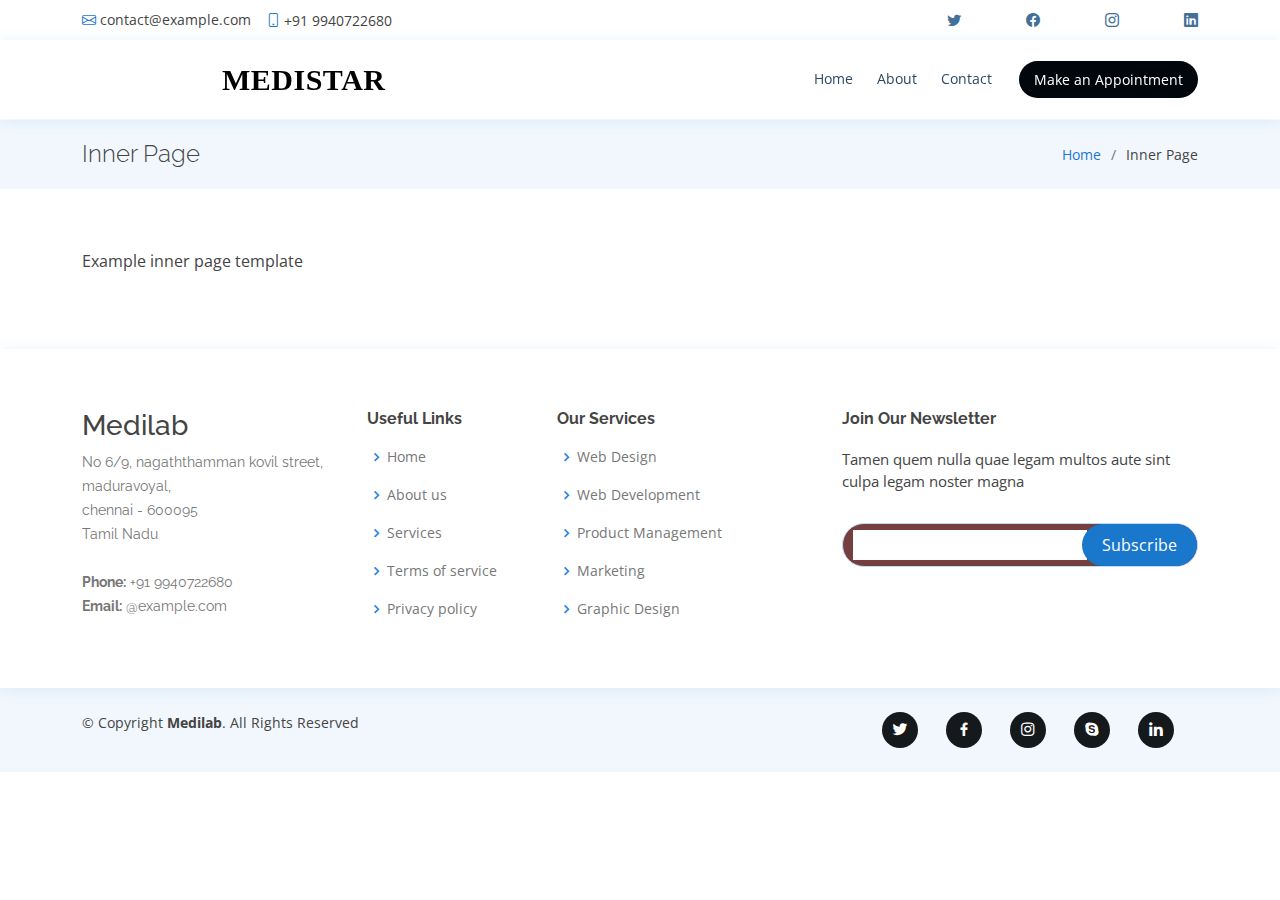
<file: inner-page.html>
<!DOCTYPE html>
<html lang="en">

<head>
  <meta charset="utf-8">
  <meta content="width=device-width, initial-scale=1.0" name="viewport">

  <title>sample template</title>
  <meta content="" name="description">
  <meta content="" name="keywords">

  <!-- Favicons -->
  <link href="assets/img/favicon.png" rel="icon">
  <link href="assets/img/apple-touch-icon.png" rel="apple-touch-icon">

  <!-- Google Fonts -->
  <link href="https://fonts.googleapis.com/css?family=Open+Sans:300,300i,400,400i,600,600i,700,700i|Raleway:300,300i,400,400i,500,500i,600,600i,700,700i|Poppins:300,300i,400,400i,500,500i,600,600i,700,700i" rel="stylesheet">

  <!-- Vendor CSS Files -->
  <link href="assets/vendor/fontawesome-free/css/all.min.css" rel="stylesheet">
  <link href="assets/vendor/animate.css/animate.min.css" rel="stylesheet">
  <link href="assets/vendor/bootstrap/css/bootstrap.min.css" rel="stylesheet">
  <link href="assets/vendor/bootstrap-icons/bootstrap-icons.css" rel="stylesheet">
  <link href="assets/vendor/boxicons/css/boxicons.min.css" rel="stylesheet">
  <link href="assets/vendor/glightbox/css/glightbox.min.css" rel="stylesheet">
  <link href="assets/vendor/remixicon/remixicon.css" rel="stylesheet">
  <link href="assets/vendor/swiper/swiper-bundle.min.css" rel="stylesheet">

  <!-- Template Main CSS File -->
  <link href="assets/css/style.css" rel="stylesheet">

  <!-- =======================================================
  * Template Name: Medilab
  * Updated: Jan 29 2024 with Bootstrap v5.3.2
  * Template URL: https://bootstrapmade.com/medilab-free-medical-bootstrap-theme/
  * Author: BootstrapMade.com
  * License: https://bootstrapmade.com/license/
  ======================================================== -->
</head>

<body>

  <!-- ======= Top Bar ======= -->
  <div id="topbar" class="d-flex align-items-center fixed-top">
    <div class="container d-flex justify-content-between">
      <div class="contact-info d-flex align-items-center">
        <i class="bi bi-envelope"></i> <a href="mailto:contact@example.com">contact@example.com</a>
        <i class="bi bi-phone"></i> +91 9940722680
      </div>
      <div class="d-none d-lg-flex social-links align-items-center">
        <a href="#" class="twitter"><i class="bi bi-twitter"></i></a>
        <a href="#" class="facebook"><i class="bi bi-facebook"></i></a>
        <a href="#" class="instagram"><i class="bi bi-instagram"></i></a>
        <a href="#" class="linkedin"><i class="bi bi-linkedin"></i></i></a>
      </div>
    </div>
  </div>

  <!-- ======= Header ======= -->
  <header id="header" class="fixed-top">
    <div class="container d-flex align-items-center">

      <h1 class="logo me-auto"><a href="index.html">MEDISTAR</a></h1>
      <!-- Uncomment below if you prefer to use an image logo -->
      <!-- <a href="index.html" class="logo me-auto"><img src="assets/img/logo.png" alt="" class="img-fluid"></a>-->

      <nav id="navbar" class="navbar order-last order-lg-0">
        <ul>
          <li><a class="nav-link scrollto " href="#hero">Home</a></li>
          <li><a class="nav-link scrollto" href="#about">About</a></li>
          <!-- <li><a class="nav-link scrollto" href="#services">Services</a></li>
          <li><a class="nav-link scrollto" href="#departments">Departments</a></li>
          <li><a class="nav-link scrollto" href="#doctors">Doctors</a></li>
          <li class="dropdown"><a href="#"><span>Drop Down</span> <i class="bi bi-chevron-down"></i></a> -->
            <!-- <ul>
              <li><a href="#">Drop Down 1</a></li>
              <li class="dropdown"><a href="#"><span>Deep Drop Down</span> <i class="bi bi-chevron-right"></i></a>
                <ul>
                  <li><a href="#">Deep Drop Down 1</a></li>
                  <li><a href="#">Deep Drop Down 2</a></li>
                  <li><a href="#">Deep Drop Down 3</a></li>
                  <li><a href="#">Deep Drop Down 4</a></li>
                  <li><a href="#">Deep Drop Down 5</a></li>
                </ul>
              </li>
              <li><a href="#">Drop Down 2</a></li>
              <li><a href="#">Drop Down 3</a></li>
              <li><a href="#">Drop Down 4</a></li>
            </ul> -->
          </li>
          <li><a class="nav-link scrollto" href="#contact">Contact</a></li>
        </ul>
        <i class="bi bi-list mobile-nav-toggle"></i>
      </nav><!-- .navbar -->

      <a href="#appointment" class="appointment-btn scrollto"><span class="d-none d-md-inline">Make an</span> Appointment</a>

    </div>
  </header><!-- End Header -->

  <main id="main">

    <!-- ======= Breadcrumbs Section ======= -->
    <section class="breadcrumbs">
      <div class="container">

        <div class="d-flex justify-content-between align-items-center">
          <h2>Inner Page</h2>
          <ol>
            <li><a href="index.html">Home</a></li>
            <li>Inner Page</li>
          </ol>
        </div>

      </div>
    </section><!-- End Breadcrumbs Section -->

    <section class="inner-page">
      <div class="container">
        <p>
          Example inner page template
        </p>
      </div>
    </section>

  </main><!-- End #main -->

  <!-- ======= Footer ======= -->
  <footer id="footer">

    <div class="footer-top">
      <div class="container">
        <div class="row">

          <div class="col-lg-3 col-md-6 footer-contact">
            <h3>Medilab</h3>
            <p>
              No 6/9, nagaththamman kovil street, maduravoyal, <br> chennai - 600095 <br>
              Tamil Nadu  <br><br>
              <strong>Phone:</strong> +91 9940722680<br>
              <strong>Email:</strong> @example.com<br>
            </p>
          </div>

          <div class="col-lg-2 col-md-6 footer-links">
            <h4>Useful Links</h4>
            <ul>
              <li><i class="bx bx-chevron-right"></i> <a href="#">Home</a></li>
              <li><i class="bx bx-chevron-right"></i> <a href="#">About us</a></li>
              <li><i class="bx bx-chevron-right"></i> <a href="#">Services</a></li>
              <li><i class="bx bx-chevron-right"></i> <a href="#">Terms of service</a></li>
              <li><i class="bx bx-chevron-right"></i> <a href="#">Privacy policy</a></li>
            </ul>
          </div>

          <div class="col-lg-3 col-md-6 footer-links">
            <h4>Our Services</h4>
            <ul>
              <li><i class="bx bx-chevron-right"></i> <a href="#">Web Design</a></li>
              <li><i class="bx bx-chevron-right"></i> <a href="#">Web Development</a></li>
              <li><i class="bx bx-chevron-right"></i> <a href="#">Product Management</a></li>
              <li><i class="bx bx-chevron-right"></i> <a href="#">Marketing</a></li>
              <li><i class="bx bx-chevron-right"></i> <a href="#">Graphic Design</a></li>
            </ul>
          </div>

          <div class="col-lg-4 col-md-6 footer-newsletter">
            <h4>Join Our Newsletter</h4>
            <p>Tamen quem nulla quae legam multos aute sint culpa legam noster magna</p>
            <form action="" method="post">
              <input type="email" name="email"><input type="submit" value="Subscribe">
            </form>
          </div>

        </div>
      </div>
    </div>

    <div class="container d-md-flex py-4">

      <div class="me-md-auto text-center text-md-start">
        <div class="copyright">
          &copy; Copyright <strong><span>Medilab</span></strong>. All Rights Reserved
        </div>
        <div class="credits">
          <!-- All the links in the footer should remain intact. -->
          <!-- You can delete the links only if you purchased the pro version. -->
          <!-- Licensing information: https://bootstrapmade.com/license/ -->
          <!-- Purchase the pro version with working PHP/AJAX contact form: https://bootstrapmade.com/medilab-free-medical-bootstrap-theme/ -->
          <!-- Designed by <a href="https://bootstrapmade.com/">BootstrapMade</a> -->
        </div>
      </div>
      <div class="social-links text-center text-md-right pt-3 pt-md-0">
        <a href="#" class="twitter"><i class="bx bxl-twitter"></i></a>
        <a href="#" class="facebook"><i class="bx bxl-facebook"></i></a>
        <a href="#" class="instagram"><i class="bx bxl-instagram"></i></a>
        <a href="#" class="google-plus"><i class="bx bxl-skype"></i></a>
        <a href="#" class="linkedin"><i class="bx bxl-linkedin"></i></a>
      </div>
    </div>
  </footer><!-- End Footer -->

  <div id="preloader"></div>
  <a href="#" class="back-to-top d-flex align-items-center justify-content-center"><i class="bi bi-arrow-up-short"></i></a>

  <!-- Vendor JS Files -->
  <script src="assets/vendor/purecounter/purecounter_vanilla.js"></script>
  <script src="assets/vendor/bootstrap/js/bootstrap.bundle.min.js"></script>
  <script src="assets/vendor/glightbox/js/glightbox.min.js"></script>
  <script src="assets/vendor/swiper/swiper-bundle.min.js"></script>
  <script src="assets/vendor/php-email-form/validate.js"></script>

  <!-- Template Main JS File -->
  <script src="assets/js/main.js"></script>

</body>

</html>
</file>
<file: assets/css/style.css>
/**

# General
--------------------------------------------------------------*/
body {
  font-family: "Open Sans", sans-serif;
  color: #444444;
}

a {
  color: #1977cc;
  text-decoration: none;
}

a:hover {
  color:#18d26e;
  text-decoration: none;
}

h1,
h2,
h3,
h4,
h5,
h6 {
  font-family: "Raleway", sans-serif;
  
}

/*--------------------------------------------------------------
# Preloader
--------------------------------------------------------------*/
#preloader {
  position: fixed;
  top: 0;
  left: 0;
  right: 0;
  bottom: 0;
  z-index: 9999;
  overflow: hidden;
  background: #fff;
}

#preloader:before {
  content: "";
  position: fixed;
  top: calc(50% - 30px);
  left: calc(50% - 30px);
  border: 6px solid #1977cc;
  border-top-color: #d1e6f9;
  border-radius: 50%;
  width: 60px;
  height: 60px;
  animation: animate-preloader 1s linear infinite;
}

@keyframes animate-preloader {
  0% {
    transform: rotate(0deg);
  }

  100% {
    transform: rotate(360deg);
  }
}

/*--------------------------------------------------------------
# Back to top button
--------------------------------------------------------------*/
.back-to-top {
  position: fixed;
  visibility: hidden;
  opacity: 0;
  right: 15px;
  bottom: 15px;
  z-index: 996;
  background: #1977cc;
  width: 40px;
  height: 40px;
  border-radius: 4px;
  transition: all 0.4s;
}

.back-to-top i {
  font-size: 28px;
  color: #fff;
  line-height: 0;
}

.back-to-top:hover {
  background: #298ce5;
  color: #fff;
}

.back-to-top.active {
  visibility: visible;
  opacity: 1;
}

.datepicker-dropdown {
  padding: 20px !important;
}

/*--------------------------------------------------------------
# Top Bar
--------------------------------------------------------------*/
#topbar {
  background: #fff;
  height: 40px;
  font-size: 14px;
  transition: all 0.5s;
  z-index: 996;
}

#topbar.topbar-scrolled {
  top: -40px;
}

#topbar .contact-info a {
  line-height: 1;
  color: #444444;
  transition: 0.3s;
}

#topbar .contact-info a:hover {
  color: #1977cc;
}

#topbar .contact-info i {
  color: #1977cc;
  padding-right: 4px;
  margin-left: 15px;
  line-height: 0;
}

#topbar .contact-info i:first-child {
  margin-left: 0;
}

#topbar .social-links a {
  color: #437099;
  padding-left: 65px;
  display: inline-block;
  line-height: 5px;
  transition: 0.3s;
}

#topbar .social-links a:hover {
  color: #010a12;
}

#topbar .social-links a:first-child {
  border-left: 0;
}

/*--------------------------------------------------------------
# Header
--------------------------------------------------------------*/
#header {
  background: #fff;
  transition: all 0.5s;
  z-index: 997;
  padding: 15px 0;
  top: 40px;
  box-shadow: 0px 2px 15px rgba(25, 119, 204, 0.1);
}

#header.header-scrolled {
  top: 0;
}

#header .logo {
  font-size: 30px;
  margin: 0;
  padding: 0;
  line-height: 1;
  font-weight: 700;
  letter-spacing: 0.5px;
  font-family: "Poppins", sans-serif;
  font-family: 'Times New Roman', Times, serif;
  font-weight: 900;
}

#header .logo a {
  color: black;
  padding-left: 140px;
}

#header .logo img {
  max-height: 40px;
}

/**
* Appointment Button *
*/
.appointment-btn {
  margin-left: 25px;
  background: #00070c;
  color: #fff;
  border-radius: 50px;
  padding: 8px 15px;
  white-space: nowrap;
  transition: 0.3s;
  font-size: 14px;
  display: inline-block;
}

.appointment-btn:hover {
  background: #166ab5;
  color: #fff;
}

@media (max-width: 768px) {
  .appointment-btn {
    margin: 0 15px 0 0;
    padding: 6px 18px;
  }
}

/*--------------------------------------------------------------
# Navigation Menu
--------------------------------------------------------------*/
/**
* Desktop Navigation 
*/
.navbar {
  padding: 0;
}

.navbar ul {
  margin: 0;
  padding: 0;
  display: flex;
  list-style: none;
  align-items: center;
}

.navbar li {
  position: relative;
}

.navbar>ul>li {
  position: relative;
  white-space: nowrap;
  padding: 8px 0 8px 20px;
}

.navbar a,
.navbar a:focus {
  display: flex;
  align-items: center;
  justify-content: space-between;
  font-size: 14px;
  color: #2c4964;
  white-space: nowrap;
  transition: 0.3s;
  border-bottom: 2px solid #fff;
  padding: 5px 2px;
}

.navbar a i,
.navbar a:focus i {
  font-size: 12px;
  line-height: 0;
  margin-left: 5px;
}

.navbar a:hover,
.navbar .active,
.navbar .active:focus,
.navbar li:hover>a {
  color: #1977cc;
  border-color: #1977cc;
}

.navbar .dropdown ul {
  display: block;
  position: absolute;
  left: 20px;
  top: calc(100% + 30px);
  margin: 0;
  padding: 10px 0;
  z-index: 99;
  opacity: 0;
  visibility: hidden;
  background: #fff;
  box-shadow: 0px 0px 30px rgba(127, 137, 161, 0.25);
  transition: 0.3s;
}

.navbar .dropdown ul li {
  min-width: 200px;
}

.navbar .dropdown ul a {
  padding: 10px 20px;
  font-size: 14px;
  font-weight: 500;
  text-transform: none;
  color: #082744;
  border: none;
}

.navbar .dropdown ul a i {
  font-size: 12px;
}

.navbar .dropdown ul a:hover,
.navbar .dropdown ul .active:hover,
.navbar .dropdown ul li:hover>a {
  color: #1977cc;
}

.navbar .dropdown:hover>ul {
  opacity: 1;
  top: 100%;
  visibility: visible;
}

.navbar .dropdown .dropdown ul {
  top: 0;
  left: calc(100% - 30px);
  visibility: hidden;
}

.navbar .dropdown .dropdown:hover>ul {
  opacity: 1;
  top: 0;
  left: 100%;
  visibility: visible;
}

@media (max-width: 1366px) {
  .navbar .dropdown .dropdown ul {
    left: -90%;
  }

  .navbar .dropdown .dropdown:hover>ul {
    left: -100%;
  }
}

/**
* Mobile Navigation 
*/
.mobile-nav-toggle {
  color: #2c4964;
  font-size: 28px;
  cursor: pointer;
  display: none;
  line-height: 0;
  transition: 0.5s;
}

.mobile-nav-toggle.bi-x {
  color: #fff;
}

@media (max-width: 991px) {
  .mobile-nav-toggle {
    display: block;
  }

  .navbar ul {
    display: none;
  }
}

.navbar-mobile {
  position: fixed;
  overflow: hidden;
  top: 0;
  right: 0;
  left: 0;
  bottom: 0;
  background: rgba(28, 47, 65, 0.9);
  transition: 0.3s;
  z-index: 999;
}

.navbar-mobile .mobile-nav-toggle {
  position: absolute;
  top: 15px;
  right: 15px;
}

.navbar-mobile ul {
  display: block;
  position: absolute;
  top: 55px;
  right: 15px;
  bottom: 15px;
  left: 15px;
  padding: 10px 0;
  background-color: #fff;
  overflow-y: auto;
  transition: 0.3s;
}

.navbar-mobile>ul>li {
  padding: 0;
}

.navbar-mobile a,
.navbar-mobile a:focus {
  padding: 10px 20px;
  font-size: 15px;
  color: #2c4964;
  border: none;
}

.navbar-mobile a:hover,
.navbar-mobile .active,
.navbar-mobile li:hover>a {
  color: #1977cc;
}

.navbar-mobile .getstarted,
.navbar-mobile .getstarted:focus {
  margin: 15px;
}

.navbar-mobile .dropdown ul {
  position: static;
  display: none;
  margin: 10px 20px;
  padding: 10px 0;
  z-index: 99;
  opacity: 1;
  visibility: visible;
  background: #fff;
  box-shadow: 0px 0px 30px rgba(127, 137, 161, 0.25);
}

.navbar-mobile .dropdown ul li {
  min-width: 200px;
}

.navbar-mobile .dropdown ul a {
  padding: 10px 20px;
}

.navbar-mobile .dropdown ul a i {
  font-size: 12px;
}

.navbar-mobile .dropdown ul a:hover,
.navbar-mobile .dropdown ul .active:hover,
.navbar-mobile .dropdown ul li:hover>a {
  color: #1977cc;
}

.navbar-mobile .dropdown>.dropdown-active {
  display: block;
}

/*--------------------------------------------------------------
# Hero Section
--------------------------------------------------------------*/
#hero {
  width: 100%;
  height: 90vh;
  background-image: url(assets/img/istockphoto-1454436040-612x612\ \ new.jpg);
  /* background: url("assets/img/world-1185076_640.webp") top center; */
  background-size: cover;
  margin-bottom: -200px;
}

#hero .container {
  position: relative;
}

#hero h1 {
  margin: 0;
  font-size: 48px;
  font-weight: 700;
  line-height: 56px;
  text-transform: uppercase;
  /* color: #2c4964; */
  color: black;
}

#hero h2 {
  color: #2c4964;
  margin: 10px 0 0 0;
  font-size: 24px;
  
}

#hero .btn-get-started {
  font-family: "Raleway", sans-serif;
  text-transform: uppercase;
  font-weight: 500;
  font-size: 14px;
  letter-spacing: 1px;
  display: inline-block;
  padding: 12px 35px;
  margin-top: 30px;
  margin-left: 140px;
  border-radius: 50px;
  transition: 0.5s;
  color: #fff;
  background: #1977cc;
  
}

#hero .btn-get-started:hover {
  background: #00050a;
}

@media (min-width: 1024px) {
  #hero {
    background-attachment: fixed;
  }
}

@media (max-width: 992px) {
  #hero {
    margin-bottom: 0;
    height: 100vh;
  }

  #hero .container {
    padding-bottom: 63px;
  }

  #hero h1 {
    font-size: 28px;
    line-height: 36px;
  }

  #hero h2 {
    font-size: 18px;
    line-height: 24px;
    margin-bottom: 30px;
  }
}

@media (max-height: 600px) {
  #hero {
    height: 110vh;
  }
}

/*--------------------------------------------------------------
# Sections General
--------------------------------------------------------------*/
section {
  padding: 60px 0;
  overflow: hidden;
}

.section-bg {
  background-color: #f1f7fd;
}

.section-title {
  text-align: center;
  padding-bottom: 30px;
}

.section-title h2 {
  font-size: 32px;
  font-weight: bold;
  margin-bottom: 20px;
  padding-bottom: 20px;
  position: relative;
  color: #2c4964;
}

.section-title h2::before {
  content: "";
  position: absolute;
  display: block;
  width: 120px;
  height: 1px;
  background: #ddd;
  bottom: 1px;
  left: calc(50% - 60px);
}

.section-title h2::after {
  content: "";
  position: absolute;
  display: block;
  width: 40px;
  height: 3px;
  background: #1977cc;
  bottom: 0;
  left: calc(50% - 20px);
}

.section-title p {
  margin-bottom: 0;
}

/*--------------------------------------------------------------
# Breadcrumbs
--------------------------------------------------------------*/
.breadcrumbs {
  padding: 20px 0;
  background-color: #f1f7fd;
  min-height: 40px;
  margin-top: 120px;
}

@media (max-width: 992px) {
  .breadcrumbs {
    margin-top: 100px;
  }
}

.breadcrumbs h2 {
  font-size: 24px;
  font-weight: 300;
  margin: 0;
}

@media (max-width: 992px) {
  .breadcrumbs h2 {
    margin: 0 0 10px 0;
  }
}

.breadcrumbs ol {
  display: flex;
  flex-wrap: wrap;
  list-style: none;
  padding: 0;
  margin: 0;
  font-size: 14px;
}

.breadcrumbs ol li+li {
  padding-left: 10px;
}

.breadcrumbs ol li+li::before {
  display: inline-block;
  padding-right: 10px;
  color: #6c757d;
  content: "/";
}

@media (max-width: 768px) {
  .breadcrumbs .d-flex {
    display: block !important;
  }

  .breadcrumbs ol {
    display: block;
  }

  .breadcrumbs ol li {
    display: inline-block;
  }
}

/*--------------------------------------------------------------
# Why Us
--------------------------------------------------------------*/
.why-us .content {
  padding: 30px;
  background:#1977cc;
  border-radius: 50px;
  color: #fff;
}

.why-us .content h3 {
  font-weight: 700;
  font-size: 34px;
  margin-bottom: 30px;
}

.why-us .content p {
  margin-bottom: 30px;
}

.why-us .content .more-btn {
  display: inline-block;
  background:white;
  padding: 6px 30px 8px 30px;
  color: #070707;
  border-radius: 50px;
  transition: all ease-in-out 0.4s;
}

.why-us .content .more-btn i {
  font-size: 14px;
  color: #00070c;
  /* size: 60px; */
  
}

.why-us .content .more-btn:hover {
  color: #1977cc;
  background: #fff;
  
}

.why-us .icon-boxes .icon-box {
  text-align: center;
  border-radius: 681px;
  border-color: #010a12;
  border-width: 10px;
  background: whitesmoke;
  box-shadow: 0px 2px 15px rgba(0, 0, 0, 0.1);
  padding: 40px 30px;
  width: 100%;
  
}

.why-us .icon-boxes .icon-box i {
  font-size: 40px;
  color: #4a99fa;
  margin-bottom: 30px;
}

.why-us .icon-boxes .icon-box h4 {
  font-size: 20px;
  font-weight: 700;
  margin: 0 0 30px 0;
}

.why-us .icon-boxes .icon-box p {
  font-size: 15px;
  color: #848484;
}

/*--------------------------------------------------------------
# About
--------------------------------------------------------------*/
.about .icon-boxes h4 {
  font-size: 18px;
  color: black;
  margin-bottom: 15px;
}

.about .icon-boxes h3 {
  font-size: 28px;
  font-weight: 700;
  color: #2c4964;
  margin-bottom: 20px;
}

.about .icon-box {
  margin-top: 40px;
}

.about .icon-box .icon {
  float: left;
  display: flex;
  align-items: center;
  justify-content: center;
  width: 34px;
  height: 34px;
  border: 2px solid #070707;
  border-radius: 50px;
  transition: 0.5s;
}

.about .icon-box .icon i {
  color: #1977cc;
  font-size: 32px;
}

.about .icon-box:hover .icon {
  background: #1977cc;
  border-color: #1977cc;
}

.about .icon-box:hover .icon i {
  color: #fff;
}

.about .icon-box .title {
  margin-left: 85px;
  font-weight: 700;
  margin-bottom: 10px;
  font-size: 18px;
}

.about .icon-box .title a {
  color: #343a40;
  transition: 0.3s;
}

.about .icon-box .title a:hover {
  color: #1977cc;
}

.about .icon-box .description {
  margin-left: 85px;
  line-height: 24px;
  font-size: 14px;
}

.about .video-box {
  background-image: url(assets/img/IMG_20240207_112518\ \ 09.jpg);
  /* background: url("../img/about.jpg") center center no-repeat; */
  background-size: cover;
  min-height: 500px;
  border-radius: 40px;
  border: #00070c;
}

.about .play-btn {
  width: 94px;
  height: 94px;
  background: radial-gradient(#1977cc 50%, rgba(25, 119, 204, 0.4) 52%);
  border-radius: 50%;
  display: block;
  position: absolute;
  left: calc(50% - 47px);
  top: calc(50% - 47px);
  overflow: hidden;
}

.about .play-btn::after {
  content: "";
  position: absolute;
  left: 50%;
  top: 50%;
  transform: translateX(-40%) translateY(-50%);
  width: 0;
  height: 0;
  border-top: 10px solid transparent;
  border-bottom: 10px solid transparent;
  border-left: 15px solid #fff;
  z-index: 100;
  transition: all 400ms cubic-bezier(0.55, 0.055, 0.675, 0.19);
}

.about .play-btn::before {
  content: "";
  position: absolute;
  width: 120px;
  height: 120px;
  animation-delay: 0s;
  animation: pulsate-btn 2s;
  animation-direction: forwards;
  animation-iteration-count: infinite;
  animation-timing-function: steps;
  opacity: 1;
  border-radius: 50%;
  border: 5px solid rgba(25, 119, 204, 0.7);
  top: -15%;
  left: -15%;
  background: rgba(198, 16, 0, 0);
}

.about .play-btn:hover::after {
  border-left: 15px solid #1977cc;
  transform: scale(20);
}

.about .play-btn:hover::before {
  content: "";
  position: absolute;
  left: 50%;
  top: 50%;
  transform: translateX(-40%) translateY(-50%);
  width: 0;
  height: 0;
  border: none;
  border-top: 10px solid transparent;
  border-bottom: 10px solid transparent;
  border-left: 15px solid #fff;
  z-index: 200;
  animation: none;
  border-radius: 0;
}

@keyframes pulsate-btn {
  0% {
    transform: scale(0.6, 0.6);
    opacity: 1;
  }

  100% {
    transform: scale(1, 1);
    opacity: 0;
  }
}

/*--------------------------------------------------------------
# Counts
--------------------------------------------------------------*/
.counts {
  background: #f1f7fd;
  padding: 70px 0 60px;
}

.counts .count-box {
  padding: 30px 30px 25px 30px;
  width: 100%;
  position: relative;
  text-align: center;
  background: #fff;
}

.counts .count-box i {
  position: absolute;
  top: -25px;
  left: 50%;
  transform: translateX(-50%);
  font-size: 20px;
  background: #1977cc;
  color: #fff;
  border-radius: 50px;
  display: inline-flex;
  align-items: center;
  justify-content: center;
  width: 48px;
  height: 48px;
}

.counts .count-box span {
  font-size: 36px;
  display: block;
  font-weight: 600;
  color: #082744;
}

.counts .count-box p {
  padding: 0;
  margin: 0;
  font-family: "Raleway", sans-serif;
  font-size: 14px;
}

/*--------------------------------------------------------------
# Services
--------------------------------------------------------------*/
.services .icon-box {
  text-align: center;
  border: 1px solid #d5e1ed;
  padding: 80px 20px;
  transition: all ease-in-out 0.3s;
}

.services .icon-box .icon {
  margin: 0 auto;
  width: 64px;
  height: 64px;
  background: #1977cc;
  border-radius: 5px;
  transition: all 0.3s ease-out 0s;
  display: flex;
  align-items: center;
  justify-content: center;
  margin-bottom: 20px;
  transform-style: preserve-3d;
  position: relative;
  z-index: 2;
}

.services .icon-box .icon i {
  color: #fff;
  font-size: 28px;
  transition: ease-in-out 0.3s;
}

.services .icon-box .icon::before {
  position: absolute;
  content: "";
  left: -8px;
  top: -8px;
  height: 100%;
  width: 100%;
  background: rgba(25, 119, 204, 0.2);
  border-radius: 5px;
  transition: all 0.3s ease-out 0s;
  transform: translateZ(-1px);
  z-index: -1;
}

.services .icon-box h4 {
  font-weight: 700;
  margin-bottom: 15px;
  font-size: 24px;
}

.services .icon-box h4 a {
  color: #2c4964;
}

.services .icon-box p {
  line-height: 24px;
  font-size: 14px;
  margin-bottom: 0;
}

.services .icon-box:hover {
  background: #1977cc;
  border-color: #1977cc;
}

.services .icon-box:hover .icon {
  background: #fff;
}

.services .icon-box:hover .icon i {
  color: #1977cc;
}

.services .icon-box:hover .icon::before {
  background: rgba(255, 255, 255, 0.3);
}

.services .icon-box:hover h4 a,
.services .icon-box:hover p {
  color: #fff;
}

/*--------------------------------------------------------------
# Appointments
--------------------------------------------------------------*/
.appointment .php-email-form {
  width: 100%;
}

.appointment .php-email-form .form-group {
  padding-bottom: 8px;
}

.appointment .php-email-form .validate {
  display: none;
  color: red;
  margin: 0 0 15px 0;
  font-weight: 400;
  font-size: 13px;
}

.appointment .php-email-form .error-message {
  display: none;
  color: #fff;
  background: #ed3c0d;
  text-align: left;
  padding: 15px;
  font-weight: 600;
}

.appointment .php-email-form .error-message br+br {
  margin-top: 25px;
}

.appointment .php-email-form .sent-message {
  display: none;
  color: #fff;
  background: #18d26e;
  text-align: center;
  padding: 15px;
  font-weight: 600;
}

.appointment .php-email-form .loading {
  display: none;
  background: #fff;
  text-align: center;
  padding: 15px;
}

.appointment .php-email-form .loading:before {
  content: "";
  display: inline-block;
  border-radius: 50%;
  width: 24px;
  height: 24px;
  margin: 0 10px -6px 0;
  border: 3px solid #18d26e;
  border-top-color: #eee;
  animation: animate-loading 1s linear infinite;
}

.appointment .php-email-form input,
.appointment .php-email-form textarea,
.appointment .php-email-form select {
  border-radius: 0;
  box-shadow: none;
  font-size: 14px;
  padding: 10px !important;
}

.appointment .php-email-form input:focus,
.appointment .php-email-form textarea:focus,
.appointment .php-email-form select:focus {
  border-color: #1977cc;
}

.appointment .php-email-form input,
.appointment .php-email-form select {
  height: 44px;
}

.appointment .php-email-form textarea {
  padding: 10px 12px;
}

.appointment .php-email-form button[type=submit] {
  background: #1977cc;
  border: 0;
  padding: 10px 35px;
  color: #fff;
  transition: 0.4s;
  border-radius: 50px;
}

.appointment .php-email-form button[type=submit]:hover {
  background: #1c84e3;
}


/*--------------------------------------------------------------
# Testimonials
--------------------------------------------------------------*/
.testimonials .testimonial-wrap {
  padding-left: 50px;
}

.testimonials .testimonials-carousel,
.testimonials .testimonials-slider {
  overflow: hidden;
}

.testimonials .testimonial-item {
  box-sizing: content-box;
  padding: 30px 30px 30px 60px;
  margin: 30px 15px;
  min-height: 200px;
  box-shadow: 0px 2px 12px rgba(44, 73, 100, 0.08);
  position: relative;
  background: #fff;
}

.testimonials .testimonial-item .testimonial-img {
  width: 90px;
  border-radius: 10px;
  border: 6px solid #fff;
  position: absolute;
  left: -45px;
}

.testimonials .testimonial-item h3 {
  font-size: 18px;
  font-weight: bold;
  margin: 10px 0 5px 0;
  color: #111;
}

.testimonials .testimonial-item h4 {
  font-size: 14px;
  color: #999;
  margin: 0;
}

.testimonials .testimonial-item .quote-icon-left,
.testimonials .testimonial-item .quote-icon-right {
  color: #badaf7;
  font-size: 26px;
}

.testimonials .testimonial-item .quote-icon-left {
  display: inline-block;
  left: -5px;
  position: relative;
}

.testimonials .testimonial-item .quote-icon-right {
  display: inline-block;
  right: -5px;
  position: relative;
  top: 10px;
}

.testimonials .testimonial-item p {
  font-style: italic;
  margin: 15px auto 15px auto;
}

.testimonials .swiper-pagination {
  margin-top: 20px;
  position: relative;
}

.testimonials .swiper-pagination .swiper-pagination-bullet {
  width: 12px;
  height: 12px;
  background-color: #fff;
  opacity: 1;
  border: 1px solid #1977cc;
}

.testimonials .swiper-pagination .swiper-pagination-bullet-active {
  background-color: #1977cc;
}

@media (max-width: 767px) {
  .testimonials .testimonial-wrap {
    padding-left: 0;
  }

  .testimonials .testimonials-carousel,
  .testimonials .testimonials-slider {
    overflow: hidden;
  }

  .testimonials .testimonial-item {
    padding: 30px;
    margin: 15px;
  }

  .testimonials .testimonial-item .testimonial-img {
    position: static;
    left: auto;
  }
}

/*--------------------------------------------------------------
# Gallery
--------------------------------------------------------------*/
.gallery .gallery-item {
  overflow: hidden;
  border-right: 3px solid #fff;
  border-bottom: 3px solid #fff;
}

.gallery .gallery-item img {
  transition: all ease-in-out 0.4s;
}

.gallery .gallery-item:hover img {
  transform: scale(1.1);
} */

/*--------------------------------------------------------------
# Contact
--------------------------------------------------------------*/
.contact .info {
  width: 100%;
  background: #fff;
}

.contact .info i {
  font-size: 20px;
  color: #1977cc;
  float: left;
  width: 44px;
  height: 44px;
  background: #d6e9fa;
  display: flex;
  justify-content: center;
  align-items: center;
  border-radius: 50px;
  transition: all 0.3s ease-in-out;
}

.contact .info h4 {
  padding: 0 0 0 60px;
  font-size: 22px;
  font-weight: 600;
  margin-bottom: 5px;
  color: #2c4964;
}

.contact .info p {
  padding: 0 0 0 60px;
  margin-bottom: 0;
  font-size: 14px;
  color: #4b7dab;
}

.contact .info .email,
.contact .info .phone {
  margin-top: 40px;
}

.contact .info .email:hover i,
.contact .info .address:hover i,
.contact .info .phone:hover i {
  background: #1977cc;
  color: #fff;
}

.contact .php-email-form {
  width: 100%;
  background: #fff;
}

.contact .php-email-form .form-group {
  padding-bottom: 8px;
}

.contact .php-email-form .error-message {
  display: none;
  color: #fff;
  background: #ed3c0d;
  text-align: left;
  padding: 15px;
  font-weight: 600;
}

.contact .php-email-form .error-message br+br {
  margin-top: 25px;
}

.contact .php-email-form .sent-message {
  display: none;
  color: #fff;
  background: #18d26e;
  text-align: center;
  padding: 15px;
  font-weight: 600;
}

.contact .php-email-form .loading {
  display: none;
  background: #fff;
  text-align: center;
  padding: 15px;
}

.contact .php-email-form .loading:before {
  content: "";
  display: inline-block;
  border-radius: 50%;
  width: 24px;
  height: 24px;
  margin: 0 10px -6px 0;
  border: 3px solid #18d26e;
  border-top-color: #eee;
  animation: animate-loading 1s linear infinite;
}

.contact .php-email-form input,
.contact .php-email-form textarea {
  border-radius: 0;
  box-shadow: none;
  font-size: 14px;
}

.contact .php-email-form input {
  height: 44px;
}

.contact .php-email-form textarea {
  padding: 10px 12px;
}

.contact .php-email-form button[type=submit] {
  background: #1977cc;
  border: 0;
  padding: 10px 35px;
  color: #fff;
  transition: 0.4s;
  border-radius: 50px;
}

.contact .php-email-form button[type=submit]:hover {
  background: #1c84e3;
}

@keyframes animate-loading {
  0% {
    transform: rotate(0deg);
  }

  100% {
    transform: rotate(360deg);
  }
}

/*--------------------------------------------------------------
# Footer
--------------------------------------------------------------*/
#footer {
  color: #444444;
  font-size: 14px;
  background: #f1f7fd;
}

#footer .footer-top {
  padding: 60px 0 30px 0;
  background: #fff;
  box-shadow: 0px 2px 15px rgba(25, 119, 204, 0.1);
}

#footer .footer-top .footer-contact {
  margin-bottom: 30px;
}

#footer .footer-top .footer-contact h4 {
  font-size: 22px;
  margin: 0 0 30px 0;
  padding: 2px 0 2px 0;
  line-height: 1;
  font-weight: 700;
}

#footer .footer-top .footer-contact p {
  font-size: 14px;
  line-height: 24px;
  margin-bottom: 0;
  font-family: "Raleway", sans-serif;
  color: #777777;
}

#footer .footer-top h4 {
  font-size: 16px;
  font-weight: bold;
  color: #444444;
  position: relative;
  padding-bottom: 12px;
}

#footer .footer-top .footer-links {
  margin-bottom: 30px;
}

#footer .footer-top .footer-links ul {
  list-style: none;
  padding: 0;
  margin: 0;
}

#footer .footer-top .footer-links ul i {
  padding-right: 2px;
  color: #1c84e3;
  font-size: 18px;
  line-height: 1;
}

#footer .footer-top .footer-links ul li {
  padding: 10px 0;
  display: flex;
  align-items: center;
}

#footer .footer-top .footer-links ul li:first-child {
  padding-top: 0;
}

#footer .footer-top .footer-links ul a {
  color: #777777;
  transition: 0.3s;
  display: inline-block;
  line-height: 1;
}

#footer .footer-top .footer-links ul a:hover {
  text-decoration: none;
  color: #1977cc;
}

#footer .footer-newsletter {
  font-size: 15px;
}

#footer .footer-newsletter h4 {
  font-size: 16px;
  font-weight: bold;
  color: #444444;
  position: relative;
  padding-bottom: 12px;
}

#footer .footer-newsletter form {
  margin-top: 30px;
  background: #763f3f;
  padding: 6px 10px;
  position: relative;
  border-radius: 50px;
  text-align: left;
  border: 1px solid #bfdcf7;
}

#footer .footer-newsletter form input[type=email] {
  border: 0;
  padding: 4px 8px;
  width: calc(100% - 100px);
}

#footer .footer-newsletter form input[type=submit] {
  position: absolute;
  top: 0;
  right: 0;
  bottom: 0;
  border: 0;
  background: none;
  font-size: 16px;
  padding: 0 20px;
  background: #1977cc;
  color: #fff;
  transition: 0.3s;
  border-radius: 50px;
}

#footer .footer-newsletter form input[type=submit]:hover {
  background: #1c84e3;
}

#footer .credits {
  padding-top: 5px;
  font-size: 13px;
  color: #444444;
}

#footer .social-links a {
  font-size: 18px;
  display: inline-block;
  background: #15191c;
  color: #fff;
  line-height: 1;
  padding: 8px 0;
  margin-right: 24px;
  border-radius: 50%;
  text-align: center;
  width: 36px;
  height: 36px;
  transition: 0.3s;
}

#footer .social-links a:hover {
  background: #3e1150;
  color: #fff;
  text-decoration: none;
}
</file>
